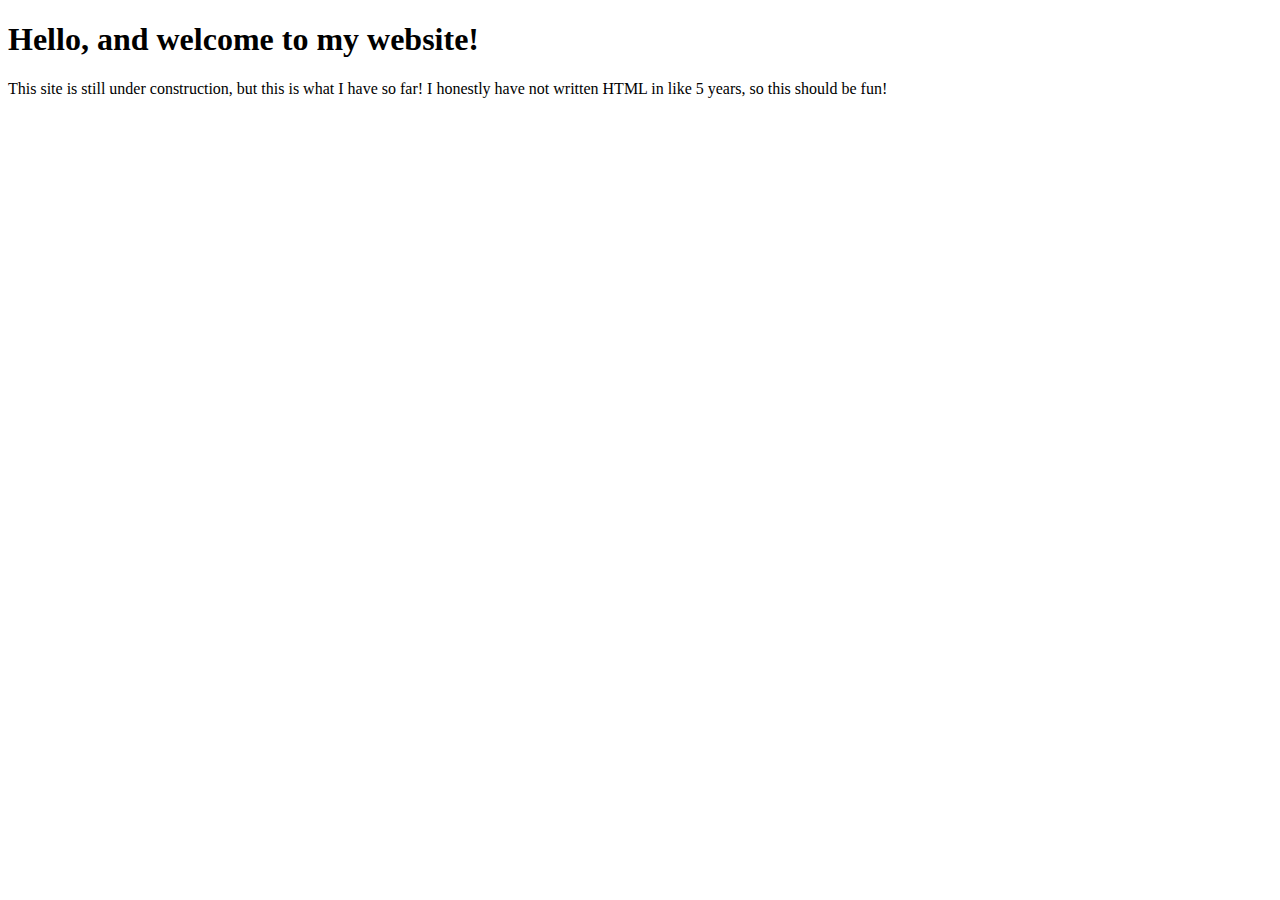
<file: index.html>
<!DOCTYPE html>
<title>Agent 14's Website!</title>
  <body>
    <header>
      <h1>Hello, and welcome to my website!</h1>
    </header>
    <p>This site is still under construction, but this is what I have so far! I honestly have not written HTML in like 5 years, so this should be fun!</p>
  </body>
</html>
</file>
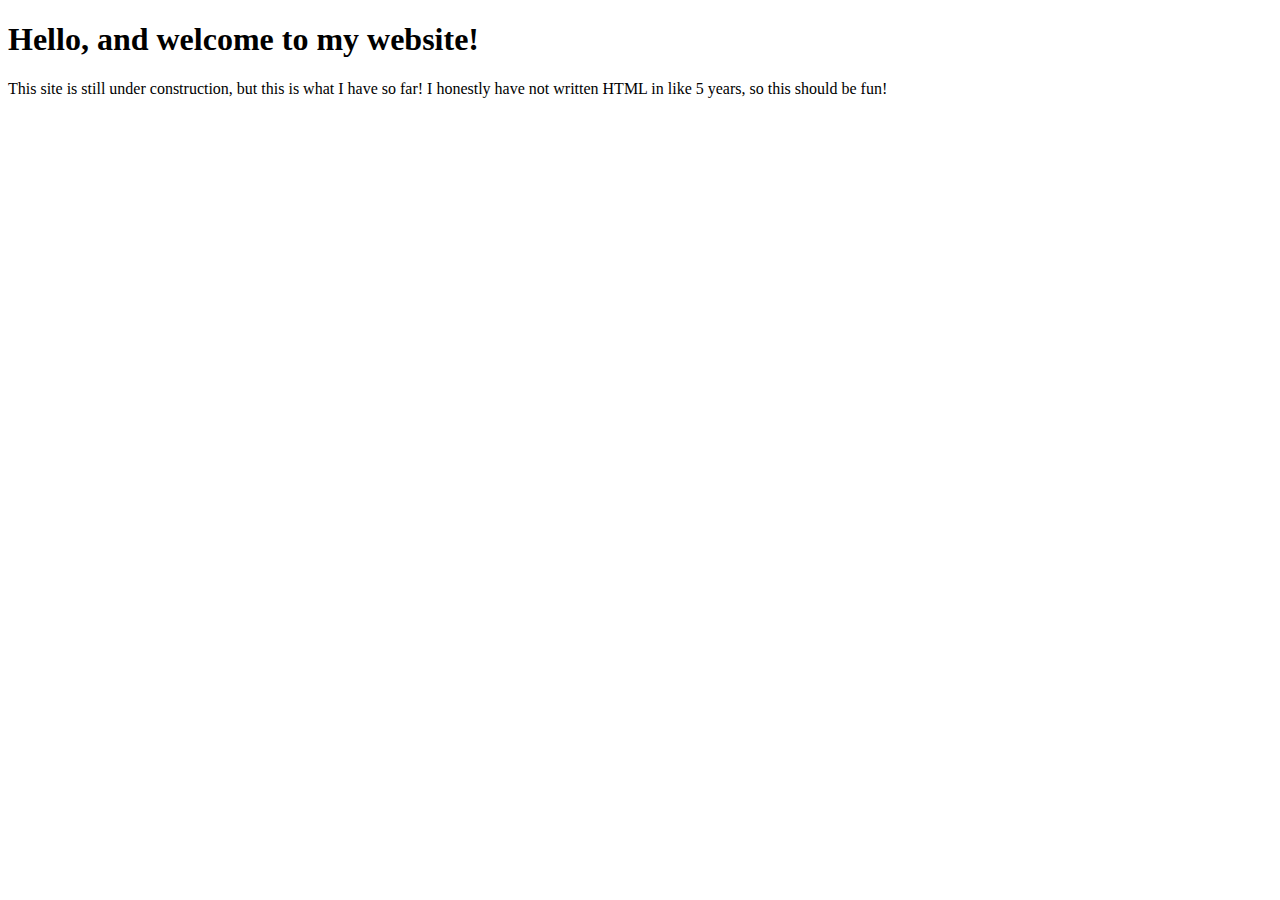
<file: main.html>
<!DOCTYPE html>
<html>
<title>Agent 14's Website!</title>
  <body>
    <header>
      <h1>Hello, and welcome to my website!</h1>
    </header>
    <p>This site is still under construction, but this is what I have so far! I honestly have not written HTML in like 5 years, so this should be fun!</p>
  </body>
</html>
</file>
